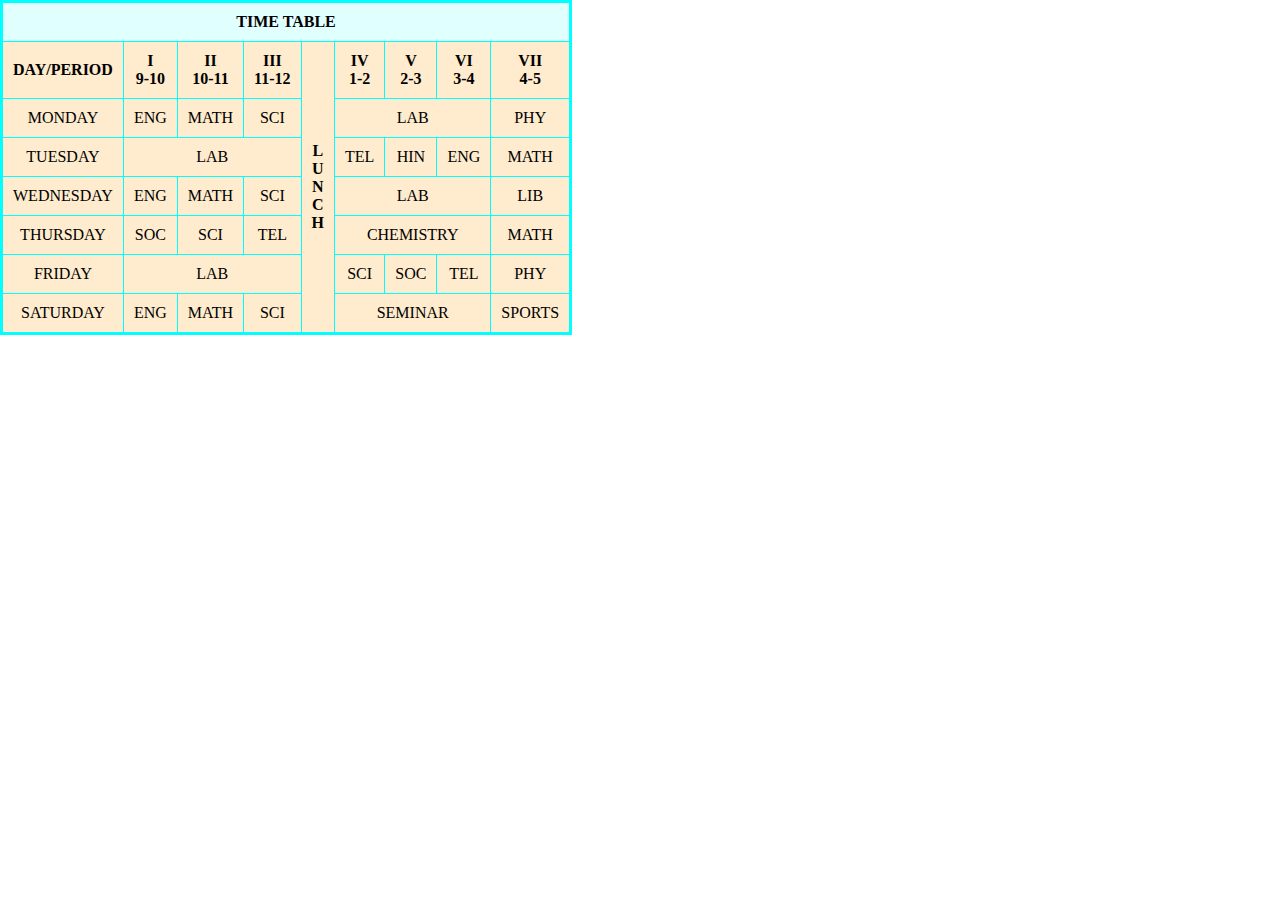
<file: index.html>
<!DOCTYPE html>
<html lang="en">
<head>
    <meta charset="UTF-8">
    <meta name="viewport" content="width=, initial-scale=1.0">
    <title>Document</title>
    <link rel="stylesheet" href="project22.css"
</head>
<body>
    <table border="1" class="textcenter">
        <tr>
        <th colspan="9" align="center" class="heading">TIME TABLE</th>
        </tr>
        <tr>
            <th>DAY/PERIOD</th>
            <th>I<br>9-10</th>
            <th>II<br>10-11</th>
            <th>III<br>11-12</th>
            <th rowspan="7">L<br>U<br>N<br>C<br>H</th>
            <th>IV<br>1-2</th>
            <th>V<br>2-3</th>
            <th>VI<br>3-4</th>
            <th>VII<br>4-5</th>
        </tr>
        <tr>
            <td>MONDAY</td>
            <td>ENG</td>
            <td>MATH</td>
            <td>SCI</td>
            <td colspan="3" align="center">LAB</td>
            <td>PHY</td>
        </tr>
        <tr>
            <td>TUESDAY</td>
            <td colspan="3" align="center">LAB</td>
            <td>TEL</td>
            <td>HIN</td>
            <td>ENG</td>
            <td>MATH</td>
        </tr>
        <tr>
            <td>WEDNESDAY</td>
            <td>ENG</td>
            <td>MATH</td>
            <td>SCI</td>
            <td colspan="3" align="center">LAB</td>
            <td>LIB</td>
        </tr>
        <tr>
            <td>THURSDAY</td>
            <td>SOC</td>
            <td>SCI</td>
            <td>TEL</td>
            <td colspan="3">CHEMISTRY</td>
            <td>MATH</td>
        </tr>
        <tr>
            <td>FRIDAY</td>
            <td colspan="3">LAB</td>
            <td>SCI</td>
            <td>SOC</td>
            <td>TEL</td>
            <td>PHY</td>
        </tr>
        <tr>
            <td>SATURDAY</td>
            <td>ENG</td>
            <td>MATH</td>
            <td>SCI</td>
            <td colspan="3">SEMINAR</td>
            <td>SPORTS 
            </td>
        </tr>
    </table>
</body>
</html>
</file>
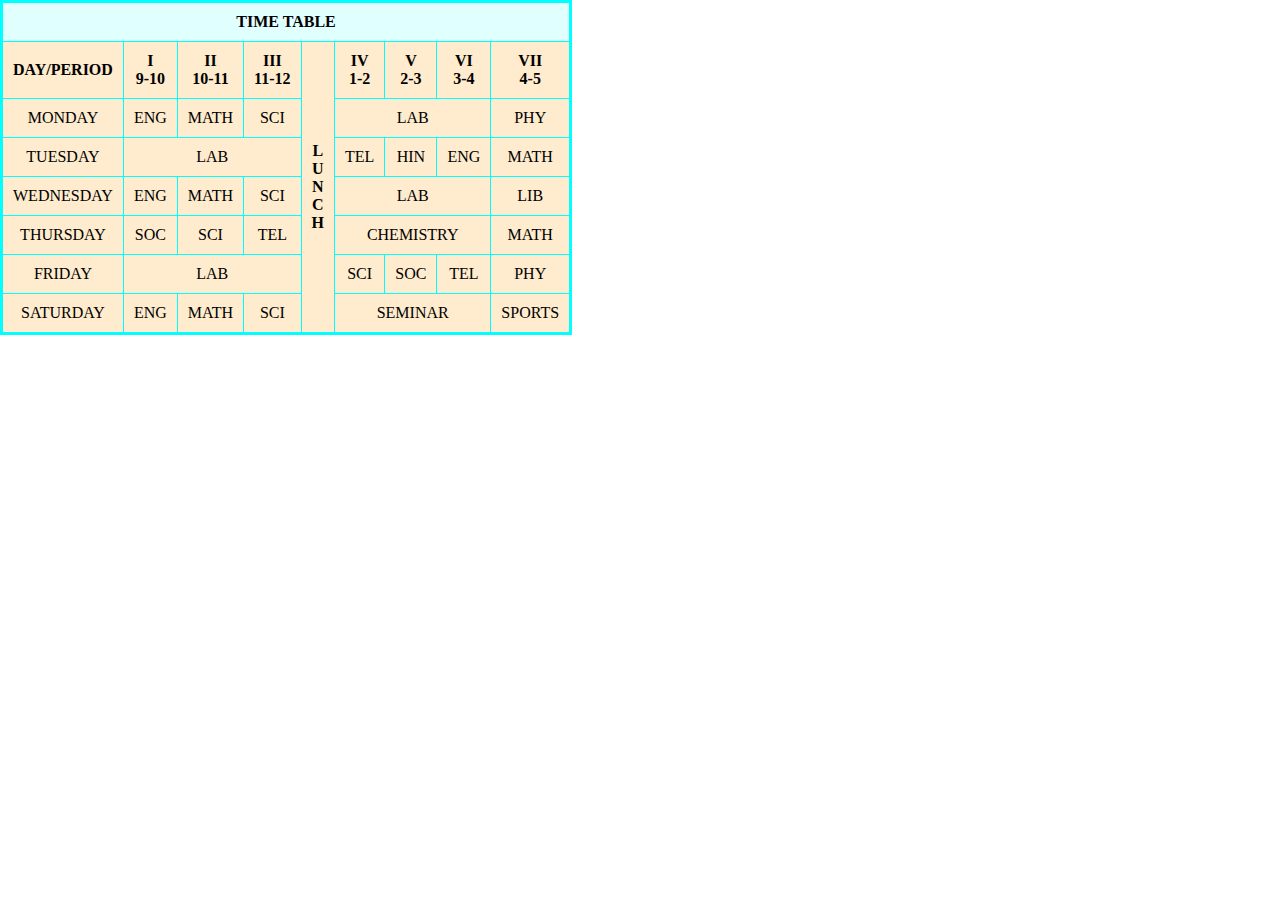
<file: project22.html>
<!DOCTYPE html>
<html lang="en">
<head>
    <meta charset="UTF-8">
    <meta name="viewport" content="width=, initial-scale=1.0">
    <title>Document</title>
    <link rel="stylesheet" href="project22.css"
</head>
<body>
    <table border="1" class="textcenter">
        <tr>
        <th colspan="9" align="center" class="heading">TIME TABLE</th>
        </tr>
        <tr>
            <th>DAY/PERIOD</th>
            <th>I<br>9-10</th>
            <th>II<br>10-11</th>
            <th>III<br>11-12</th>
            <th rowspan="7">L<br>U<br>N<br>C<br>H</th>
            <th>IV<br>1-2</th>
            <th>V<br>2-3</th>
            <th>VI<br>3-4</th>
            <th>VII<br>4-5</th>
        </tr>
        <tr>
            <td>MONDAY</td>
            <td>ENG</td>
            <td>MATH</td>
            <td>SCI</td>
            <td colspan="3" align="center">LAB</td>
            <td>PHY</td>
        </tr>
        <tr>
            <td>TUESDAY</td>
            <td colspan="3" align="center">LAB</td>
            <td>TEL</td>
            <td>HIN</td>
            <td>ENG</td>
            <td>MATH</td>
        </tr>
        <tr>
            <td>WEDNESDAY</td>
            <td>ENG</td>
            <td>MATH</td>
            <td>SCI</td>
            <td colspan="3" align="center">LAB</td>
            <td>LIB</td>
        </tr>
        <tr>
            <td>THURSDAY</td>
            <td>SOC</td>
            <td>SCI</td>
            <td>TEL</td>
            <td colspan="3">CHEMISTRY</td>
            <td>MATH</td>
        </tr>
        <tr>
            <td>FRIDAY</td>
            <td colspan="3">LAB</td>
            <td>SCI</td>
            <td>SOC</td>
            <td>TEL</td>
            <td>PHY</td>
        </tr>
        <tr>
            <td>SATURDAY</td>
            <td>ENG</td>
            <td>MATH</td>
            <td>SCI</td>
            <td colspan="3">SEMINAR</td>
            <td>SPORTS 
            </td>
        </tr>
    </table>
</body>
</html>
</file>
<file: project22.css>
*{
    margin: 0;
    padding: 0;
    border-collapse: collapse;

}
.heading{
    text-align: center;
    background-color: lightcyan;
}
.textcenter{
    border: 3px solid aqua;
    background-color: blanchedalmond;
}
td,th{
     padding: 10px;
    text-align: center; 
}
</file>
